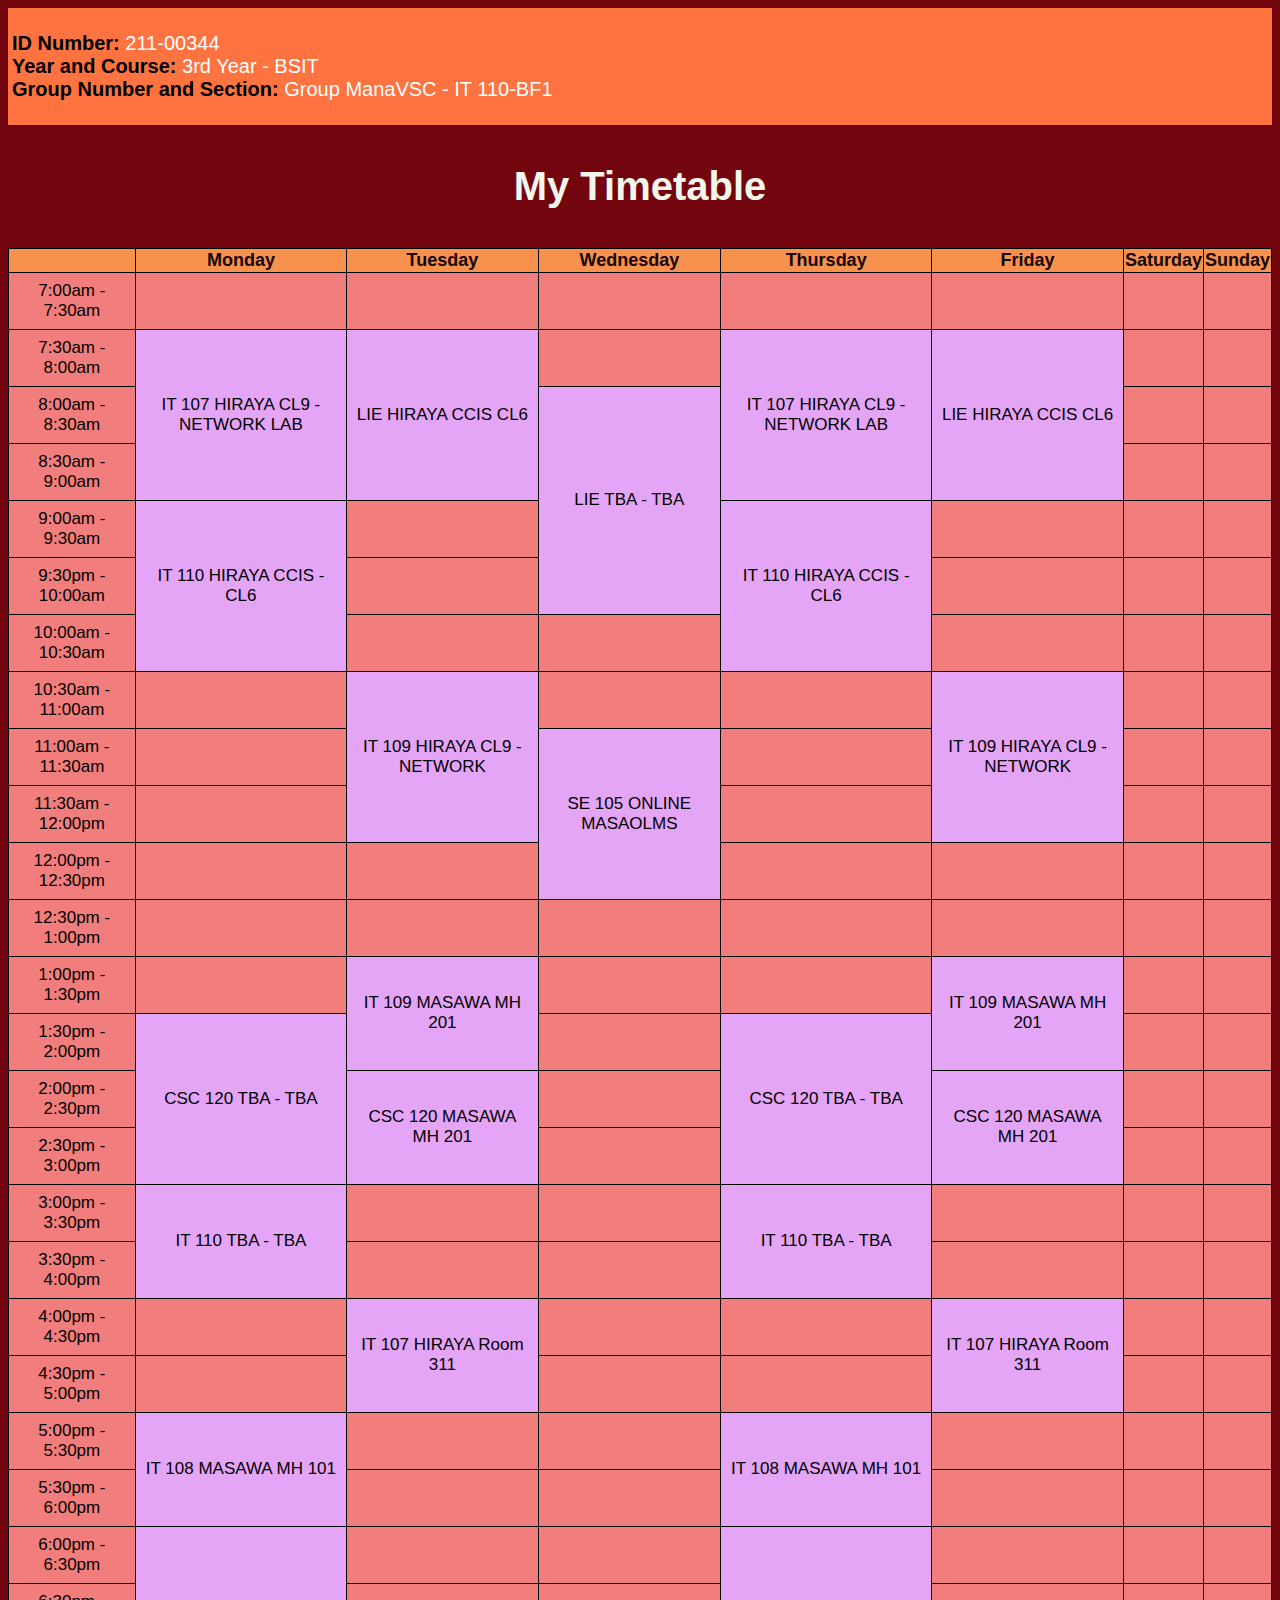
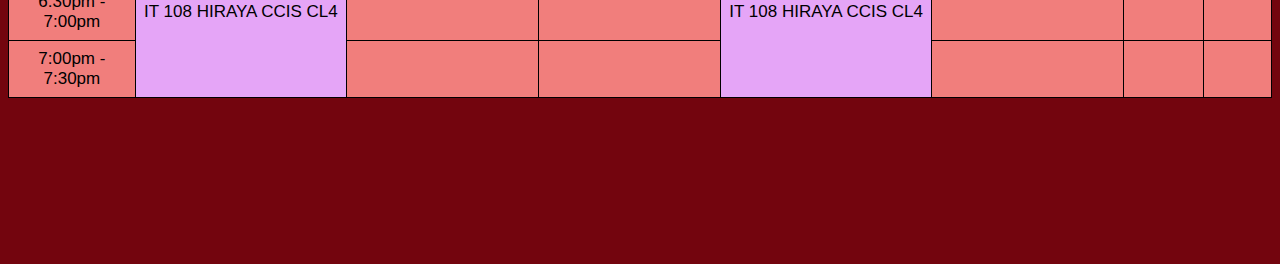
<file: MAMASHIPOLDER/index.html>
<!DOCTYPE html>
<html lang="en">
  <head>
    <meta charset="UTF-8" />
    <meta name="viewport" content="width=device-width, initial-scale=1.0" />
    <title>IT 110</title>
    <link rel="stylesheet" href="style.css" />
  </head>
  <header>
    <div class="header1">
      <p class="p">
        <span>ID Number:</span> 211-00344<br />
        <span>Year and Course:</span> 3rd Year - BSIT<br />
        <span>Group Number and Section:</span> Group ManaVSC - IT 110-BF1
      </p>
    </div>
  </header>

  <body>
    <h1>My Timetable</h1>
    <table>
      <tr>
        <th></th>
        <th>Monday</th>
        <th>Tuesday</th>
        <th>Wednesday</th>
        <th>Thursday</th>
        <th>Friday</th>
        <th>Saturday</th>
        <th>Sunday</th>
      </tr>

      <tr>
        <td class="time">7:00am - 7:30am</td>
        <td class="time"></td>
        <td class="time"></td>
        <td class="time"></td>
        <td class="time"></td>
        <td class="time"></td>
        <td class="time"></td>
        <td class="time"></td>
      </tr>
      <tr>
        <td class="time">7:30am - 8:00am</td>
        <td rowspan="3">IT 107 HIRAYA CL9 - NETWORK LAB</td>
        <td rowspan="3">LIE HIRAYA CCIS CL6</td>
        <td class="time"></td>
        <td rowspan="3">IT 107 HIRAYA CL9 - NETWORK LAB</td>
        <td rowspan="3">LIE HIRAYA CCIS CL6</td>
        <td class="time"></td>
        <td class="time"></td>
      </tr>
      <tr>
        <td class="time">8:00am - 8:30am</td>
        <!--<td class="time">Vacant</td>-->
        <!--<td class="time">Vacant</td>-->
        <td rowspan="4">LIE TBA - TBA</td>
        <!--<td class="time">Vacant</td>-->
        <!--<td class="time">Vacant</td>-->
        <td class="time"></td>
        <td class="time"></td>
      </tr>
      <tr>
        <td class="time">8:30am - 9:00am</td>
        <!--<td class="time">Vacant</td>-->
        <!--<td class="time">Vacant</td>-->
        <!--<td class="time">Vacant</td>-->
        <!--<td class="time">Vacant</td>-->
        <!--<td class="time">Vacant</td>-->
        <td class="time"></td>
        <td class="time"></td>
      </tr>
      <tr>
        <td class="time">9:00am - 9:30am</td>
        <td rowspan="3">IT 110 HIRAYA CCIS - CL6</td>
        <td class="time"></td>
        <!--<td class="time">Vacant</td>-->
        <td rowspan="3">IT 110 HIRAYA CCIS - CL6</td>
        <td class="time"></td>
        <td class="time"></td>
        <td class="time"></td>
      </tr>
      <tr>
        <td class="time">9:30pm - 10:00am</td>
        <!--<td class="time">Vacant</td>-->
        <td class="time"></td>
        <!--<td class="time">Vacant</td>-->
        <!--<td class="time">Vacant</td>-->
        <td class="time"></td>
        <td class="time"></td>
        <td class="time"></td>
      </tr>
      <tr>
        <td class="time">10:00am - 10:30am</td>
        <!--<td class="time">Vacant</td>-->
        <td class="time"></td>
        <td class="time"></td>
        <!--<td class="time">Vacant</td>-->
        <td class="time"></td>
        <td class="time"></td>
        <td class="time"></td>
      </tr>
      <tr>
        <td class="time">10:30am - 11:00am</td>
        <td class="time"></td>
        <td rowspan="3">IT 109 HIRAYA CL9 - NETWORK</td>
        <td class="time"></td>
        <td class="time"></td>
        <td rowspan="3">IT 109 HIRAYA CL9 - NETWORK</td>
        <td class="time"></td>
        <td class="time"></td>
      </tr>
      <tr>
        <td class="time">11:00am - 11:30am</td>
        <td class="time"></td>
        <!--<td class="time">Vacant</td>-->
        <td rowspan="3">SE 105 ONLINE MASAOLMS</td>
        <td class="time"></td>
        <!--<td class="time">Vacant</td>-->
        <td class="time"></td>
        <td class="time"></td>
      </tr>
      <tr>
        <td class="time">11:30am - 12:00pm</td>
        <td class="time"></td>
        <!--<td class="time">Vacant</td>-->
        <!--<td class="time">Vacant</td>-->
        <td class="time"></td>
        <!--<td class="time">Vacant</td>-->
        <td class="time"></td>
        <td class="time"></td>
      </tr>
      <tr>
        <td class="time">12:00pm - 12:30pm</td>
        <td class="time"></td>
        <td class="time"></td>
        <!--<td class="time">Vacant</td>-->
        <td class="time"></td>
        <td class="time"></td>
        <td class="time"></td>
        <td class="time"></td>
      </tr>
      <tr>
        <td class="time">12:30pm - 1:00pm</td>
        <td class="time"></td>
        <td class="time"></td>
        <td class="time"></td>
        <td class="time"></td>
        <td class="time"></td>
        <td class="time"></td>
        <td class="time"></td>
      </tr>
      <tr>
        <td class="time">1:00pm - 1:30pm</td>
        <td class="time"></td>
        <td rowspan="2">IT 109 MASAWA MH 201</td>
        <td class="time"></td>
        <td class="time"></td>
        <td rowspan="2">IT 109 MASAWA MH 201</td>
        <td class="time"></td>
        <td class="time"></td>
      </tr>
      <tr>
        <td class="time">1:30pm - 2:00pm</td>
        <td rowspan="3">CSC 120 TBA - TBA</td>
        <!--<td class="time">Vacant</td>-->
        <td class="time"></td>
        <td rowspan="3">CSC 120 TBA - TBA</td>
        <!--<td class="time">Vacant</td>-->
        <td class="time"></td>
        <td class="time"></td>
      </tr>
      <tr>
        <td class="time">2:00pm - 2:30pm</td>
        <!--<td class="time">Vacant</td>-->
        <td rowspan="2">CSC 120 MASAWA MH 201</td>
        <td class="time"></td>
        <!--<td class="time">Vacant</td>-->
        <td rowspan="2">CSC 120 MASAWA MH 201</td>
        <td class="time"></td>
        <td class="time"></td>
      </tr>
      <tr>
        <td class="time">2:30pm - 3:00pm</td>
        <!--<td class="time">Vacant</td>-->
        <!--<td class="time">Vacant</td>-->
        <td class="time"></td>
        <!--<td class="time">Vacant</td>-->
        <!--<td class="time">Vacant</td>-->
        <td class="time"></td>
        <td class="time"></td>
      </tr>
      <tr>
        <td class="time">3:00pm - 3:30pm</td>
        <td rowspan="2">IT 110 TBA - TBA</td>
        <td class="time"></td>
        <td class="time"></td>
        <td rowspan="2">IT 110 TBA - TBA</td>
        <td class="time"></td>
        <td class="time"></td>
        <td class="time"></td>
      </tr>
      <tr>
        <td class="time">3:30pm - 4:00pm</td>
        <!--<td class="time">Vacant</td>-->
        <td class="time"></td>
        <td class="time"></td>
        <!--<td class="time">Vacant</td>-->
        <td class="time"></td>
        <td class="time"></td>
        <td class="time"></td>
      </tr>
      <tr>
        <td class="time">4:00pm - 4:30pm</td>
        <td class="time"></td>
        <td rowspan="2">IT 107 HIRAYA Room 311</td>
        <td class="time"></td>
        <td class="time"></td>
        <td rowspan="2">IT 107 HIRAYA Room 311</td>
        <td class="time"></td>
        <td class="time"></td>
      </tr>
      <tr>
        <td class="time">4:30pm - 5:00pm</td>
        <td class="time"></td>
        <!--<td class="time">Vacant</td>-->
        <td class="time"></td>
        <td class="time"></td>
        <!--<td class="time">Vacant</td>-->
        <td class="time"></td>
        <td class="time"></td>
      </tr>
      <tr>
        <td class="time">5:00pm - 5:30pm</td>
        <td rowspan="2">IT 108 MASAWA MH 101</td>
        <td class="time"></td>
        <td class="time"></td>
        <td rowspan="2">IT 108 MASAWA MH 101</td>
        <td class="time"></td>
        <td class="time"></td>
        <td class="time"></td>
      </tr>
      <tr>
        <td class="time">5:30pm - 6:00pm</td>
        <!--<td class="time">Vacant</td>-->
        <td class="time"></td>
        <td class="time"></td>
        <!--<td class="time">Vacant</td>-->
        <td class="time"></td>
        <td class="time"></td>
        <td class="time"></td>
      </tr>
      <tr>
        <td class="time">6:00pm - 6:30pm</td>
        <td rowspan="3">IT 108 HIRAYA CCIS CL4</td>
        <td class="time"></td>
        <td class="time"></td>
        <td rowspan="3">IT 108 HIRAYA CCIS CL4</td>
        <td class="time"></td>
        <td class="time"></td>
        <td class="time"></td>
      </tr>
      <tr>
        <td class="time">6:30pm - 7:00pm</td>
        <!--<td class="time">Vacant</td>-->
        <td class="time"></td>
        <td class="time"></td>
        <!--<td class="time">Vacant</td>-->
        <td class="time"></td>
        <td class="time"></td>
        <td class="time"></td>
      </tr>
      <tr>
        <td class="time">7:00pm - 7:30pm</td>
        <!--<td class="time">Vacant</td>-->
        <td class="time"></td>
        <td class="time"></td>
        <!--<td class="time">Vacant</td>-->
        <td class="time"></td>
        <td class="time"></td>
        <td class="time"></td>
      </tr>
    </table>
  </body>
</html>
</file>
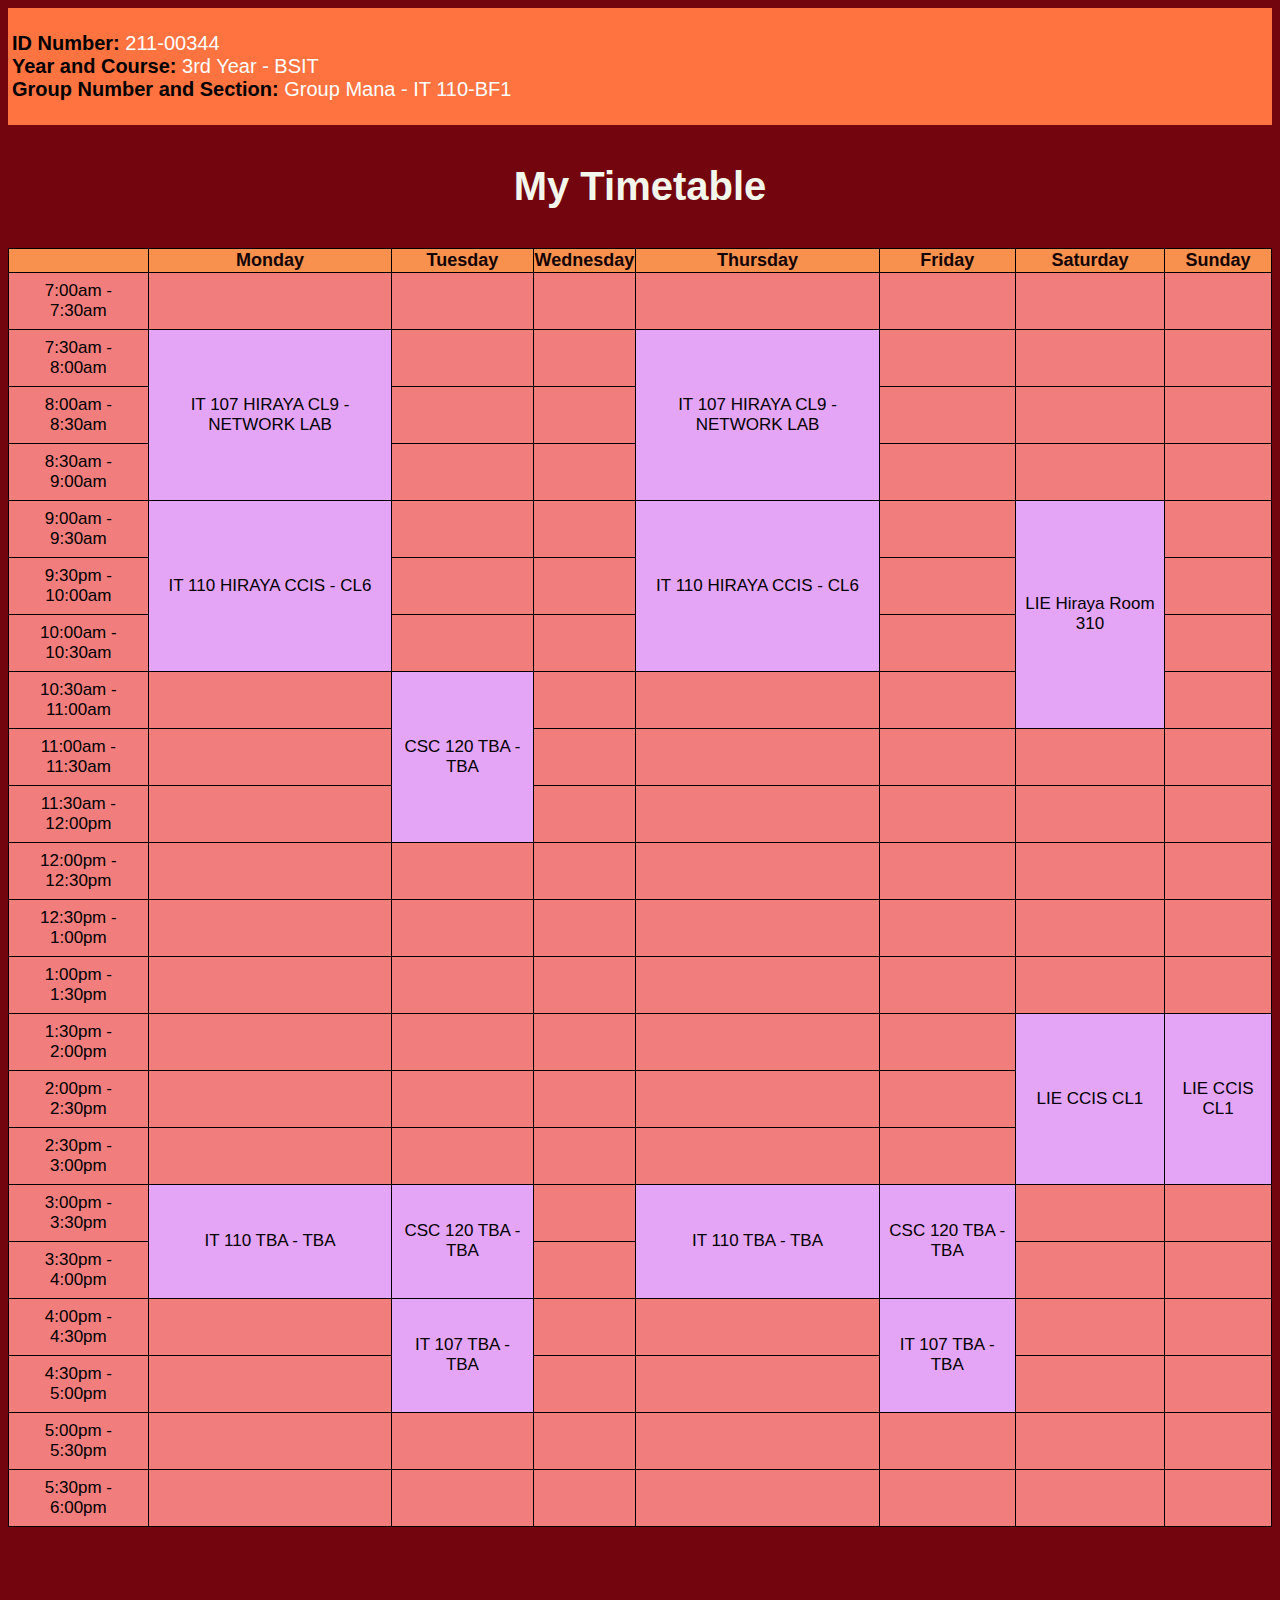
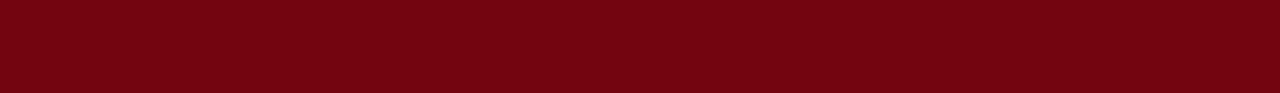
<file: Torralba_Jedd/index.html>
<!DOCTYPE html>
<html lang="en">
  <head>
    <meta charset="UTF-8" />
    <meta name="viewport" content="width=device-width, initial-scale=1.0" />
    <title>IT 110</title>
    <link rel="stylesheet" href="style.css" />
  </head>
  <header>
    <div class="header1">
      <p class="p">
        <span>ID Number:</span> 211-00344<br />
        <span>Year and Course:</span> 3rd Year - BSIT<br />
        <span>Group Number and Section:</span> Group Mana - IT 110-BF1
      </p>
    </div>
  </header>

  <body>
    <h1>My Timetable</h1>
    <table>
      <tr>
        <th></th>
        <th>Monday</th>
        <th>Tuesday</th>
        <th>Wednesday</th>
        <th>Thursday</th>
        <th>Friday</th>
        <th>Saturday</th>
        <th>Sunday</th>
      </tr>

      <tr>
        <td class="time">7:00am - 7:30am</td>
        <td class="time"></td>
        <td class="time"></td>
        <td class="time"></td>
        <td class="time"></td>
        <td class="time"></td>
        <td class="time"></td>
        <td class="time"></td>
      </tr>
      <tr>
        <td class="time">7:30am - 8:00am</td>
        <td rowspan="3">IT 107 HIRAYA CL9 - NETWORK LAB</td>
        <td class="time"></td>
        <td class="time"></td>
        <td rowspan="3">IT 107 HIRAYA CL9 - NETWORK LAB</td>
        <td class="time"></td>
        <td class="time"></td>
        <td class="time"></td>
      </tr>
      <tr>
        <td class="time">8:00am - 8:30am</td>
        <!--<td class="time">Vacant</td>-->
        <td class="time"></td>
        <td class="time"></td>
        <!--<td class="time">Vacant</td>-->
        <td class="time"></td>
        <td class="time"></td>
        <td class="time"></td>
      </tr>
      <tr>
        <td class="time">8:30am - 9:00am</td>
        <!--<td class="time">Vacant</td>-->
        <td class="time"></td>
        <td class="time"></td>
        <!--<td class="time">Vacant</td>-->
        <td class="time"></td>
        <td class="time"></td>
        <td class="time"></td>
      </tr>
      <tr>
        <td class="time">9:00am - 9:30am</td>
        <td rowspan="3">IT 110 HIRAYA CCIS - CL6</td>
        <td class="time"></td>
        <td class="time"></td>
        <td rowspan="3">IT 110 HIRAYA CCIS - CL6</td>
        <td class="time"></td>
        <td rowspan="4">LIE Hiraya Room 310</td>
        <td class="time"></td>
      </tr>
      <tr>
        <td class="time">9:30pm - 10:00am</td>
        <!--<td class="time">Vacant</td>-->
        <td class="time"></td>
        <td class="time"></td>
        <!--<td class="time">Vacant</td>-->
        <td class="time"></td>
        <!--<td class="time">Vacant</td>-->
        <td class="time"></td>
      </tr>
      <tr>
        <td class="time">10:00am - 10:30am</td>
        <!--<td class="time">Vacant</td>-->
        <td class="time"></td>
        <td class="time"></td>
        <!--<td class="time">Vacant</td>-->
        <td class="time"></td>
        <!--<td class="time">Vacant</td>-->
        <td class="time"></td>
      </tr>
      <tr>
        <td class="time">10:30am - 11:00am</td>
        <td class="time"></td>
        <td rowspan="3">CSC 120 TBA - TBA</td>
        <td class="time"></td>
        <td class="time"></td>
        <td class="time"></td>
        <!--<td class="time">Vacant</td>-->
        <td class="time"></td>
      </tr>
      <tr>
        <td class="time">11:00am - 11:30am</td>
        <td class="time"></td>
        <!--<td class="time">Vacant</td>-->
        <td class="time"></td>
        <td class="time"></td>
        <td class="time"></td>
        <td class="time"></td>
        <td class="time"></td>
      </tr>
      <tr>
        <td class="time">11:30am - 12:00pm</td>
        <td class="time"></td>
        <!--<td class="time">Vacant</td>-->
        <td class="time"></td>
        <td class="time"></td>
        <td class="time"></td>
        <td class="time"></td>
        <td class="time"></td>
      </tr>
      <tr>
        <td class="time">12:00pm - 12:30pm</td>
        <td class="time"></td>
        <td class="time"></td>
        <td class="time"></td>
        <td class="time"></td>
        <td class="time"></td>
        <td class="time"></td>
        <td class="time"></td>
      </tr>
      <tr>
        <td class="time">12:30pm - 1:00pm</td>
        <td class="time"></td>
        <td class="time"></td>
        <td class="time"></td>
        <td class="time"></td>
        <td class="time"></td>
        <td class="time"></td>
        <td class="time"></td>
      </tr>
      <tr>
        <td class="time">1:00pm - 1:30pm</td>
        <td class="time"></td>
        <td class="time"></td>
        <td class="time"></td>
        <td class="time"></td>
        <td class="time"></td>
        <td class="time"></td>
        <td class="time"></td>
      </tr>
      <tr>
        <td class="time">1:30pm - 2:00pm</td>
        <td class="time"></td>
        <td class="time"></td>
        <td class="time"></td>
        <td class="time"></td>
        <td class="time"></td>
        <td rowspan="3">LIE CCIS CL1</td>
        <td rowspan="3">LIE CCIS CL1</td>
      </tr>
      <tr>
        <td class="time">2:00pm - 2:30pm</td>
        <td class="time"></td>
        <td class="time"></td>
        <td class="time"></td>
        <td class="time"></td>
        <td class="time"></td>
        <!--<td class="time">Vacant</td>-->
        <!--<td class="time">Vacant</td>-->
      </tr>
      <tr>
        <td class="time">2:30pm - 3:00pm</td>
        <td class="time"></td>
        <td class="time"></td>
        <td class="time"></td>
        <td class="time"></td>
        <td class="time"></td>
        <!--<td class="time">Vacant</td>-->
        <!--<td class="time">Vacant</td>-->
      </tr>
      <tr>
        <td class="time">3:00pm - 3:30pm</td>
        <td rowspan="2">IT 110 TBA - TBA</td>
        <td rowspan="2">CSC 120 TBA - TBA</td>
        <td class="time"></td>
        <td rowspan="2">IT 110 TBA - TBA</td>
        <td rowspan="2">CSC 120 TBA - TBA</td>
        <td class="time"></td>
        <td class="time"></td>
      </tr>
      <tr>
        <td class="time">3:30pm - 4:00pm</td>
        <!--<td class="time">Vacant</td>-->
        <!--<td class="time">Vacant</td>-->
        <td class="time"></td>
        <!--<td class="time">Vacant</td>-->
        <!--<td class="time">Vacant</td>-->
        <td class="time"></td>
        <td class="time"></td>
      </tr>
      <tr>
        <td class="time">4:00pm - 4:30pm</td>
        <td class="time"></td>
        <td rowspan="2">IT 107 TBA - TBA</td>
        <td class="time"></td>
        <td class="time"></td>
        <td rowspan="2">IT 107 TBA - TBA</td>
        <td class="time"></td>
        <td class="time"></td>
      </tr>
      <tr>
        <td class="time">4:30pm - 5:00pm</td>
        <td class="time"></td>
        <!--<td class="time">Vacant</td>-->
        <td class="time"></td>
        <td class="time"></td>
        <!--<td class="time">Vacant</td>-->
        <td class="time"></td>
        <td class="time"></td>
      </tr>
      <tr>
        <td class="time">5:00pm - 5:30pm</td>
        <td class="time"></td>
        <td class="time"></td>
        <td class="time"></td>
        <td class="time"></td>
        <td class="time"></td>
        <td class="time"></td>
        <td class="time"></td>
      </tr>
      <tr>
        <td class="time">5:30pm - 6:00pm</td>
        <td class="time"></td>
        <td class="time"></td>
        <td class="time"></td>
        <td class="time"></td>
        <td class="time"></td>
        <td class="time"></td>
        <td class="time"></td>
      </tr>
    </table>
  </body>
</html>
</file>
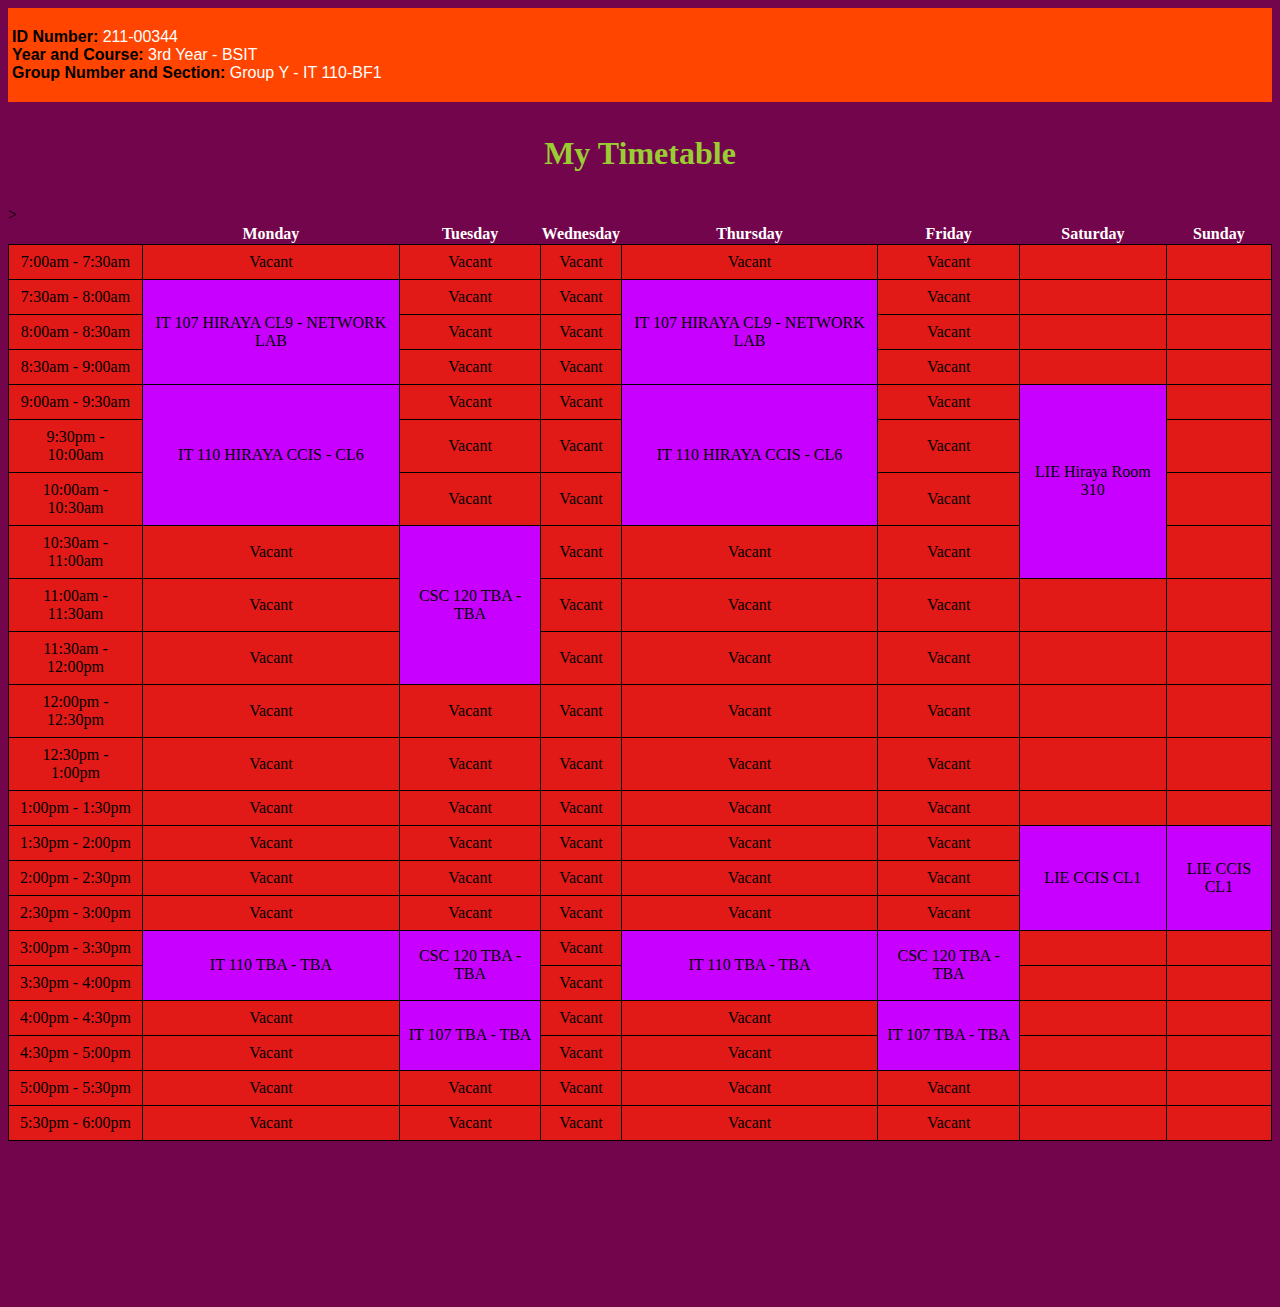
<file: Torralba_Sched/index.html>
<!DOCTYPE html>
<html lang="en">
  <head>
    <meta charset="UTF-8" />
    <meta name="viewport" content="width=device-width, initial-scale=1.0" />
    <title>IT 110</title>
    <link rel="stylesheet" href="style.css" />
  </head>
  <header>
    <div class="header1">
      <p class="p">
        <span>ID Number:</span> 211-00344<br />
        <span>Year and Course:</span> 3rd Year - BSIT<br />
        <span>Group Number and Section:</span> Group Y - IT 110-BF1
      </p>
    </div>
  </header>

  <body>
    <h1>My Timetable</h1>
    <table>
      <tr>
        <th></th>
        <th>Monday</th>
        <th>Tuesday</th>
        <th>Wednesday</th>
        <th>Thursday</th>
        <th>Friday</th>
        <th>Saturday</th>
        <th>Sunday</th>
      </tr>

      <tr>
        <td class="time">7:00am - 7:30am</td>
        <td class="time">Vacant</td>>
        <td class="time">Vacant</td>
        <td class="time">Vacant</td>
        <td class="time">Vacant</td>
        <td class="time">Vacant</td>
        <td class="time"></td>
        <td class="time"></td>
      </tr>
      <tr>
        <td class="time">7:30am - 8:00am</td>
        <td rowspan="3">IT 107 HIRAYA CL9 - NETWORK LAB</td>
        <td class="time">Vacant</td>
        <td class="time">Vacant</td>
        <td rowspan="3">IT 107 HIRAYA CL9 - NETWORK LAB</td>
        <td class="time">Vacant</td>
        <td class="time"></td>
        <td class="time"></td>
      </tr>
      <tr>
        <td class="time">8:00am - 8:30am</td>
        <!--<td class="time">Vacant</td>-->
        <td class="time">Vacant</td>
        <td class="time">Vacant</td>
        <!--<td class="time">Vacant</td>-->
        <td class="time">Vacant</td>
        <td class="time"></td>
        <td class="time"></td>
      </tr>
      <tr>
        <td class="time">8:30am - 9:00am</td>
        <!--<td class="time">Vacant</td>-->
        <td class="time">Vacant</td>
        <td class="time">Vacant</td>
        <!--<td class="time">Vacant</td>-->
        <td class="time">Vacant</td>
        <td class="time"></td>
        <td class="time"></td>
      </tr>
      <tr>
        <td class="time">9:00am - 9:30am</td>
        <td rowspan="3">IT 110 HIRAYA CCIS - CL6</td>
        <td class="time">Vacant</td>
        <td class="time">Vacant</td>
        <td rowspan="3">IT 110 HIRAYA CCIS - CL6</td>
        <td class="time">Vacant</td>
        <td rowspan="4">LIE Hiraya Room 310</td>
        <td class="time"></td>
      </tr>
      <tr>
        <td class="time">9:30pm - 10:00am</td>
        <!--<td class="time">Vacant</td>-->
        <td class="time">Vacant</td>
        <td class="time">Vacant</td>
        <!--<td class="time">Vacant</td>-->
        <td class="time">Vacant</td>
        <!--<td class="time">Vacant</td>-->
        <td class="time"></td>
      </tr>
      <tr>
        <td class="time">10:00am - 10:30am</td>
        <!--<td class="time">Vacant</td>-->
        <td class="time">Vacant</td>
        <td class="time">Vacant</td>
        <!--<td class="time">Vacant</td>-->
        <td class="time">Vacant</td>
        <!--<td class="time">Vacant</td>-->
        <td class="time"></td>
      </tr>
      <tr>
        <td class="time">10:30am - 11:00am</td>
        <td class="time">Vacant</td>
        <td rowspan="3">CSC 120 TBA - TBA</td>
        <td class="time">Vacant</td>
        <td class="time">Vacant</td>
        <td class="time">Vacant</td>
        <!--<td class="time">Vacant</td>-->
        <td class="time"></td>
      </tr>
      <tr>
        <td class="time">11:00am - 11:30am</td>
        <td class="time">Vacant</td>
        <!--<td class="time">Vacant</td>-->
        <td class="time">Vacant</td>
        <td class="time">Vacant</td>
        <td class="time">Vacant</td>
        <td class="time"></td>
        <td class="time"></td>
      </tr>
      <tr>
        <td class="time">11:30am - 12:00pm</td>
        <td class="time">Vacant</td>
        <!--<td class="time">Vacant</td>-->
        <td class="time">Vacant</td>
        <td class="time">Vacant</td>
        <td class="time">Vacant</td>
        <td class="time"></td>
        <td class="time"></td>
      </tr>
      <tr>
        <td class="time">12:00pm - 12:30pm</td>
        <td class="time">Vacant</td>
        <td class="time">Vacant</td>
        <td class="time">Vacant</td>
        <td class="time">Vacant</td>
        <td class="time">Vacant</td>
        <td class="time"></td>
        <td class="time"></td>
      </tr>
      <tr>
        <td class="time">12:30pm - 1:00pm</td>
        <td class="time">Vacant</td>
        <td class="time">Vacant</td>
        <td class="time">Vacant</td>
        <td class="time">Vacant</td>
        <td class="time">Vacant</td>
        <td class="time"></td>
        <td class="time"></td>
      </tr>
      <tr>
        <td class="time">1:00pm - 1:30pm</td>
        <td class="time">Vacant</td>
        <td class="time">Vacant</td>
        <td class="time">Vacant</td>
        <td class="time">Vacant</td>
        <td class="time">Vacant</td>
        <td class="time"></td>
        <td class="time"></td>
      </tr>
      <tr>
        <td class="time">1:30pm - 2:00pm</td>
        <td class="time">Vacant</td>
        <td class="time">Vacant</td>
        <td class="time">Vacant</td>
        <td class="time">Vacant</td>
        <td class="time">Vacant</td>
        <td rowspan="3">LIE CCIS CL1</td>
        <td rowspan="3">LIE CCIS CL1</td>
      </tr>
      <tr>
        <td class="time">2:00pm - 2:30pm</td>
        <td class="time">Vacant</td>
        <td class="time">Vacant</td>
        <td class="time">Vacant</td>
        <td class="time">Vacant</td>
        <td class="time">Vacant</td>
        <!--<td class="time">Vacant</td>-->
        <!--<td class="time">Vacant</td>-->
      </tr>
      <tr>
        <td class="time">2:30pm - 3:00pm</td>
        <td class="time">Vacant</td>
        <td class="time">Vacant</td>
        <td class="time">Vacant</td>
        <td class="time">Vacant</td>
        <td class="time">Vacant</td>
        <!--<td class="time">Vacant</td>-->
        <!--<td class="time">Vacant</td>-->
      </tr>
      <tr>
        <td class="time">3:00pm - 3:30pm</td>
        <td rowspan="2">IT 110 TBA - TBA</td>
        <td rowspan="2">CSC 120 TBA - TBA</td>
        <td class="time">Vacant</td>
        <td rowspan="2">IT 110 TBA - TBA</td>
        <td rowspan="2">CSC 120 TBA - TBA</td>
        <td class="time"></td>
        <td class="time"></td>
      </tr>
      <tr>
        <td class="time">3:30pm - 4:00pm</td>
        <!--<td class="time">Vacant</td>-->
        <!--<td class="time">Vacant</td>-->
        <td class="time">Vacant</td>
        <!--<td class="time">Vacant</td>-->
        <!--<td class="time">Vacant</td>-->
        <td class="time"></td>
        <td class="time"></td>
      </tr>
      <tr>
        <td class="time">4:00pm - 4:30pm</td>
        <td class="time">Vacant</td>
        <td rowspan="2">IT 107 TBA - TBA</td>
        <td class="time">Vacant</td>
        <td class="time">Vacant</td>
        <td rowspan="2">IT 107 TBA - TBA</td>
        <td class="time"></td>
        <td class="time"></td>
      </tr>
      <tr>
        <td class="time">4:30pm - 5:00pm</td>
        <td class="time">Vacant</td>
        <!--<td class="time">Vacant</td>-->
        <td class="time">Vacant</td>
        <td class="time">Vacant</td>
        <!--<td class="time">Vacant</td>-->
        <td class="time"></td>
        <td class="time"></td>
      </tr>
      <tr>
        <td class="time">5:00pm - 5:30pm</td>
        <td class="time">Vacant</td>
        <td class="time">Vacant</td>
        <td class="time">Vacant</td>
        <td class="time">Vacant</td>
        <td class="time">Vacant</td>
        <td class="time"></td>
        <td class="time"></td>
      </tr>
      <tr>
        <td class="time">5:30pm - 6:00pm</td>
        <td class="time">Vacant</td>
        <td class="time">Vacant</td>
        <td class="time">Vacant</td>
        <td class="time">Vacant</td>
        <td class="time">Vacant</td>
        <td class="time"></td>
        <td class="time"></td>
      </tr>
    </table>
  </body>
</html>
</file>
<file: MAMASHIPOLDER/style.css>
header {
    background-color: rgb(255, 115, 64);
    padding: 4px;
}

body {
    color: black;
    background-color: rgb(115, 5, 14);
    margin-bottom: 13%;
}

.p {
    color: white;
    font-family: 'Trebuchet MS', 'Lucida Sans Unicode', 'Lucida Grande', 'Lucida Sans', Arial, sans-serif;
    font-size: 20px;
}

div span {
    color: black;
    font-family: 'Trebuchet MS', 'Lucida Sans Unicode', 'Lucida Grande', 'Lucida Sans', Arial, sans-serif;
    font-weight: bold;
}

th {
    border: 1px solid black;
    background-color: rgb(248, 145, 77);
    font-family: 'Trebuchet MS', 'Lucida Sans Unicode', 'Lucida Grande', 'Lucida Sans', Arial, sans-serif;
    font-size: large;
    font-weight: 700;
    color: rgb(20, 4, 4);
}

h1 {
    text-align: center;
    color: rgb(243, 247, 235);
    padding-top: 12px;
    padding-bottom: 12px;
    font-family: 'Trebuchet MS', 'Lucida Sans Unicode', 'Lucida Grande', 'Lucida Sans', Arial, sans-serif;
    font-size: 40px;
}

.time {
    background-color: rgb(241, 126, 124);
}

td {
    background-color: rgb(229, 165, 247);
    padding: 8px;
    border: 1px solid black;
    text-align: center;
    font-family: 'Trebuchet MS', 'Lucida Sans Unicode', 'Lucida Grande', 'Lucida Sans', Arial, sans-serif;
    font-size: 17px;
}

table {
    border-collapse: collapse;
    width: 100%;
}
</file>
<file: Torralba_Jedd/style.css>
header {
    background-color: rgb(255, 115, 64);
    padding: 4px;
}

body {
    color: black;
    background-color: rgb(115, 5, 14);
    margin-bottom: 13%;
}

.p {
    color: white;
    font-family: 'Trebuchet MS', 'Lucida Sans Unicode', 'Lucida Grande', 'Lucida Sans', Arial, sans-serif;
    font-size: 20px;
}

div span {
    color: black;
    font-family: 'Trebuchet MS', 'Lucida Sans Unicode', 'Lucida Grande', 'Lucida Sans', Arial, sans-serif;
    font-weight: bold;
}

th {
    border: 1px solid black;
    background-color: rgb(248, 145, 77);
    font-family: 'Trebuchet MS', 'Lucida Sans Unicode', 'Lucida Grande', 'Lucida Sans', Arial, sans-serif;
    font-size: large;
    font-weight: 700;
    color: rgb(20, 4, 4);
}

h1 {
    text-align: center;
    color: rgb(243, 247, 235);
    padding-top: 12px;
    padding-bottom: 12px;
    font-family: 'Trebuchet MS', 'Lucida Sans Unicode', 'Lucida Grande', 'Lucida Sans', Arial, sans-serif;
    font-size: 40px;
}

.time {
    background-color: rgb(241, 126, 124);
}

td {
    background-color: rgb(229, 165, 247);
    padding: 8px;
    border: 1px solid black;
    text-align: center;
    font-family: 'Trebuchet MS', 'Lucida Sans Unicode', 'Lucida Grande', 'Lucida Sans', Arial, sans-serif;
    font-size: 17px;
}

table {
    border-collapse: collapse;
    width: 100%;
}
</file>
<file: Torralba_Sched/style.css>
header {
    background-color: orangered;
    padding: 4px;
}

body {
    color: black;
    background-color: rgb(115, 5, 76);
    margin-bottom: 13%;
}

.p {
    color: white;
    font-family: sans-serif;
}

div span {
    color: black;
    font-family: sans-serif;
    font-weight: bold;
}

th {
    border-top: none;
    font-family: Lobster, cursive;
    color: white;
}

h1 {
    text-align: center;
    color: yellowgreen;
    padding-top: 12px;
    padding-bottom: 12px;
}

.time {
    background-color: rgb(225, 26, 23);
}

td {
    background-color: rgb(200, 0, 255);
    padding: 8px;
    border: 1px solid black;
    text-align: center;
}

table {
    border-collapse: collapse;
    width: 100%;
}
</file>
